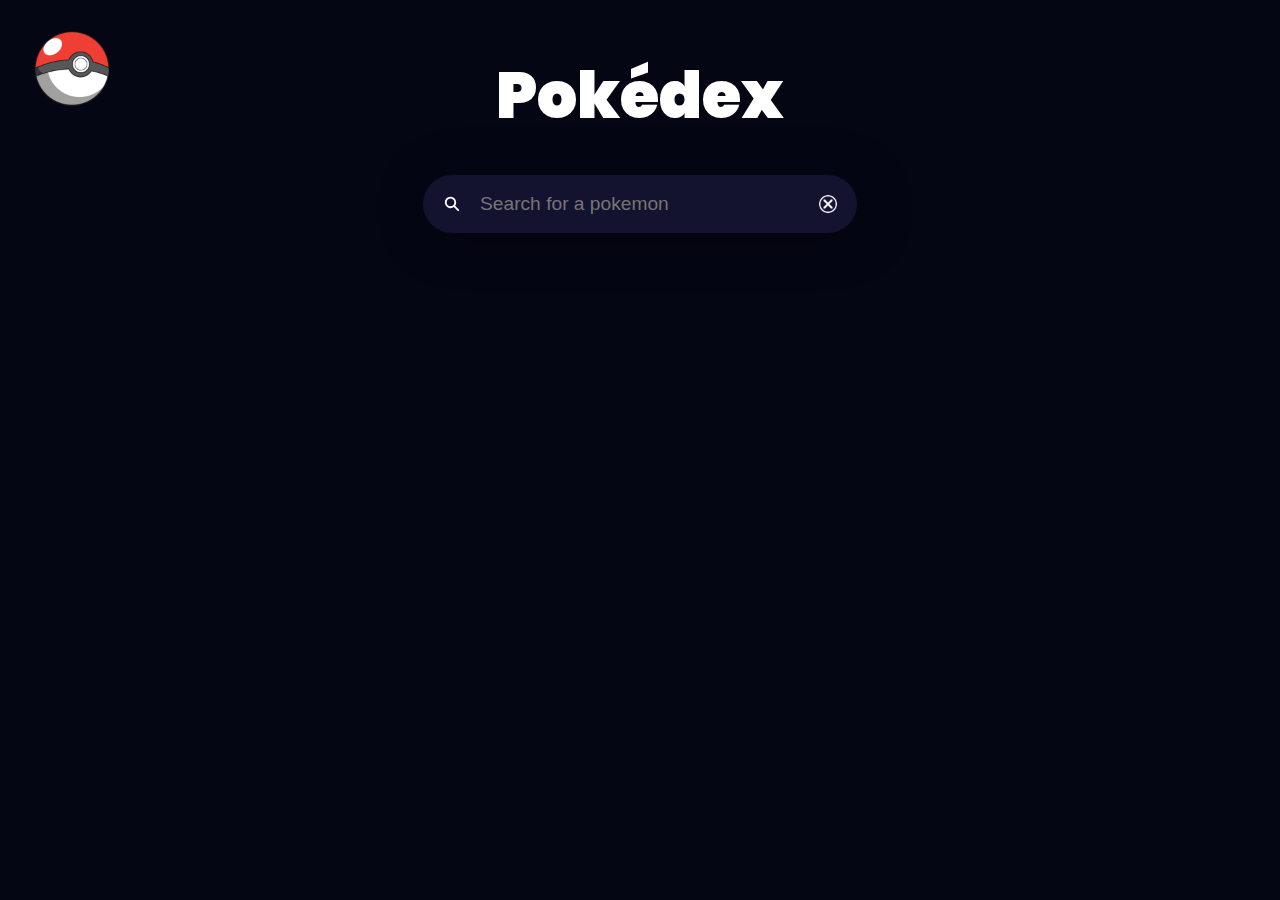
<file: index.html>
<!DOCTYPE html>
<html lang="en">
    <head>
        <meta charset="UTF-8">
        <meta name="viewport" content="width=device-width, initial-scale=1.0">
        <title>Pokédex</title>
        <link rel="stylesheet" href="style.css">
        <script src="script.js" defer></script>
</head>
<body>
    <main class="main">
        <header class="header">
            <img class="logo" src="images/pokeball.png" alt="pokeball">
            <div class="logo-wrapper">
                <h1>Pokédex</h1>
            </div>
            <div class="search-container">
                <div class="search-wrap">
                    <img src="./images/search.svg" alt="" class="search-icon" id="search-icon" />
                    <input type="text" class="search-input" id="search-input" placeholder="Search for a pokemon" />
                    <img src="./images/cancel.png" alt="" class="search-close-icon" id="search-close-icon" />
                </div>
            </div>
        </header>
        <section class="pokemon-list">
            <div class="container">
                <div class="list-wrapper">
                </div>
                <div class="not-found-message">
                    <h1>Pokémon not found</h1>
                </div>
            </div>
        </section>
        <section class="popup">
            <div id="card">
                
            </div>
            <h3>click anywhere on the screen to exit</h3>
        </section>
    </main>
</body>
</html>
</file>
<file: style.css>
@import url('https://fonts.googleapis.com/css2?family=Poppins:ital,wght@0,100;0,200;0,300;0,400;0,500;0,600;0,700;0,800;0,900;1,100;1,200;1,300;1,400;1,500;1,600;1,700;1,800;1,900&family=Raleway:ital,wght@0,100..900;1,100..900&display=swap');


:root {
    --primary-color: #af09fc;
    --primary-color-light: #292929;
    --primary-color-dark: #13122f;
    --bg-col: rgba(4, 6, 20);
    --text-dark: #18181b;
    --text-light: #6b7280;
    --white: #ffffff;
    --theme-color: #ff7070;
    --max-width: 1500px;


    --grayscale-dark: #212121;
  --grayscale-medium: #666666;
  --grayscale-light: #e0e0e0;
  --grayscale-background: #efefef;
  --grayscale-white: #ffffff;
}

* {
    margin: 0;
    padding: 0;
    box-sizing: border-box;
}

html,
body {
    scroll-behavior: smooth;
    color: var(--white);
    font-family: "Poppins";
    background-color: var(--bg-col);
}


::selection{
    color: white;
    background-color: black;
}

main{
    .header{
        padding: 1rem;
        .logo{
            width: 9rem;
            top: 0;
            position: absolute;
            padding: 2rem;
            padding-top: 1.8rem;
            left: 0;
        }
        .logo-wrapper{
            display: flex;
            justify-content: center;
            align-items: center;
            padding: 2rem;
            gap: 2rem;
    
            h1{
                font-size: 4rem;
                font-weight: 900;
            }
    
        }

        .search-container{
            display: flex;
            justify-content: center;
            align-items: center;
            .search-wrap{
                display: flex;
                background-color: var(--primary-color-dark);
                padding: 1rem;
                border-radius: 2rem;
                gap: 1rem;
                border: 1px solid transparent;
                transition: all 0.3s ease-in;
                box-shadow: 5px 5px 50px rgba(0, 0, 0, 0.4);

                img{
                    width: 1.5rem;
                    height: 1.5rem;
                    object-fit: cover;
                    cursor: pointer;
                }
                #search-close-icon{
                    cursor: pointer;
                        /* display: none; */
                }
                input{
                    color: white;
                    font-size: 1.2rem;
                    background-color: transparent;
                    outline: none;
                    border: none;
                    /* border-radius: 2rem; */
                    width: 20rem;
                }

                &:hover{
                    border: 1px solid #9c9c9c;
                    box-shadow: 5px 5px 50px rgba(0, 0, 0, 1.1);
                }
                
                &:focus-within{
                    transform: scale(0.95);
                    box-shadow: 5px 5px 30px rgba(121, 253, 81, 0.1);
                    border: 1px solid #70ff70;
                }
            }
        }
    }
    height: 100dvh;
    z-index: 0;
    background-color: var(--bg-col);
    /* backdrop-filter: blur(50px); */

}

.pokemon-list {
    border-radius: 0.75rem;
    min-height: 60vh;
    width: calc(100% - 1rem);
    max-height: 100px;
    padding: 2rem;
    overflow-y: auto;

}

.list-wrapper {
    margin: 1rem 0;
    display: flex;
    align-items: center;
    justify-content: center;
    flex-wrap: wrap;
    gap: 2rem;

    .list-item{
        position: relative;
        display: flex;
        padding: 2rem;
        gap: 1rem;
        flex-direction: column;
        align-items: center;
        border-radius: 1rem;
        background-color: var(--primary-color-dark);
        box-shadow: inset 5px 5px 30px rgba(0, 0, 0, 0.14);
        cursor: pointer;
        text-decoration: none;
        outline: 2px solid transparent;
        outline-offset: 0.2rem;
        transition: all 0.3s ease-in;
        text-transform: capitalize;
        font-weight: 800;

        .accent{
            top: -10px;
            border-radius: 1rem 1rem 5rem 5rem;
        }

        
        img{
            z-index: 99;
            object-fit: cover;
            width: 100%;
            height: 11rem;
            transition: all 0.3s ease-in;
        }
        width: 20rem;
        height: 20rem;
        
        &:hover{
            transform: scale(0.95);
            color: black;
            background-color: #e0e0e0;
            outline: 2px solid #70ff70;
            img{
                scale: 1.2;
            }
            .accent{
                top: 0;
                border-radius: 1rem 1rem 5rem 5rem;
                width: 100%;
                height: 8rem;
                /* background-color: white; */
                z-index: -1;
                position: absolute;
                transition: all 0.3s ease-in;
            }
        }
    }
}
/* 
.list-item {
    border-radius: 8px;
    box-shadow: var(--drop-shadow);
    background-color: var(--grayscale-white);
    width: 8.85rem;
    height: 8.85rem;
    text-align: center;
    text-decoration: none;
    cursor: pointer;
  }
   */

.not-found-message{
    display: none;
    justify-content: center;
    align-items: center;
}

.popup{
    position: fixed;
    top: 0;
    left: 0;
    /* transform: translateY(50%); */
    background: transparent;
    backdrop-filter: blur(3px);
    display: none;
    justify-content: center;
    align-items: center;
    /* display: none; */
    width: 100%;
    height: 100%;
    /* position: fixed; */
    overflow: auto;
    padding: 2rem;
    transition: all 0.3s ease-in;
    flex-direction: column;
    gap: 1rem;
    
    #card{
        display: flex;
        text-transform: capitalize;
        position: relative;
        gap: 3rem;
        padding: 2rem 4rem;
        background-color: #e0e0e0;
        color: black;
        border-radius: 2rem;
        outline: 3px solid #70ff70;
        outline-offset: 0.2rem;
        box-shadow: inset 5px 5px 30px rgba(0, 0, 0, 0.4);
        img{
            width: 15rem;
            height: 15rem;
            object-fit: fill;
        }

        .left-container{
            font-size: 1.1rem;
            h2{
                font-weight: 800;
                font-size: 2rem;
                span{
                    font-size: 1.1rem;
                    font-weight: 500;
                    color:#8c8c8c;
                }
            }
            display: flex;
            flex-direction: column;
            gap: 2rem;

            span{
                font-weight: 600;
                margin: 1rem 0.2rem;
            }
            
            .types{
                display: flex;
                gap: 1rem;
            }

            .stats{
                display: flex;
                align-items: center;
                gap: 2rem;
                
                .stat-content{
                    text-align: center;
                    p{
                        font-size: 1.2rem;
                        font-weight: 600;
                    }
                }

                .line{
                    width: 3px;
                    height: 100%;
                    background-color:#9c9c9c86;
                    border-radius: 6rem;
                }
            }
        }

        .close-icon{
            position: absolute;
            cursor: pointer;
            top: 0.8rem;
            right: 0.8rem;
            width: 2rem;
            height: 2rem;
            -webkit-filter: invert(100%);
            filter: invert(100%);
            transition: all 0.3s ease-in;

            &:hover{
                transform: scale(1.1);
            }
        }
        transition: all 0.3s ease-in;

        img{
            transition: all 0.3s ease-in;
        }
        &:hover{
            outline: 3px solid #ff7070;
            transform: scale(1.01);
            outline-offset: 0.3rem;
            background: radial-gradient(circle, #fff 0%, #fff 70%, var(--theme-color) 70%, var(--theme-color) 100%);
            box-shadow: inset 5px 5px 30px rgba(0, 0, 0, 0.5);
            img{
                transform: scale(0.95);
                &:hover{
                    transform: 1.05;
                }
            }
        }


    }
}


@media screen and (max-width: 768px){
    main{
        .header{
            .logo-wrapper{
                h1{
                    font-size: 2rem;
                }

                .logo{
                    width: 2rem;
                }
            }
            .search-container{
                .search-wrap{
                    input{
                        width: 15rem;
                    }
                }
            }
        }
    }

    .list-item{
        img{
            width: 10rem;
        }
    }
}
</file>
